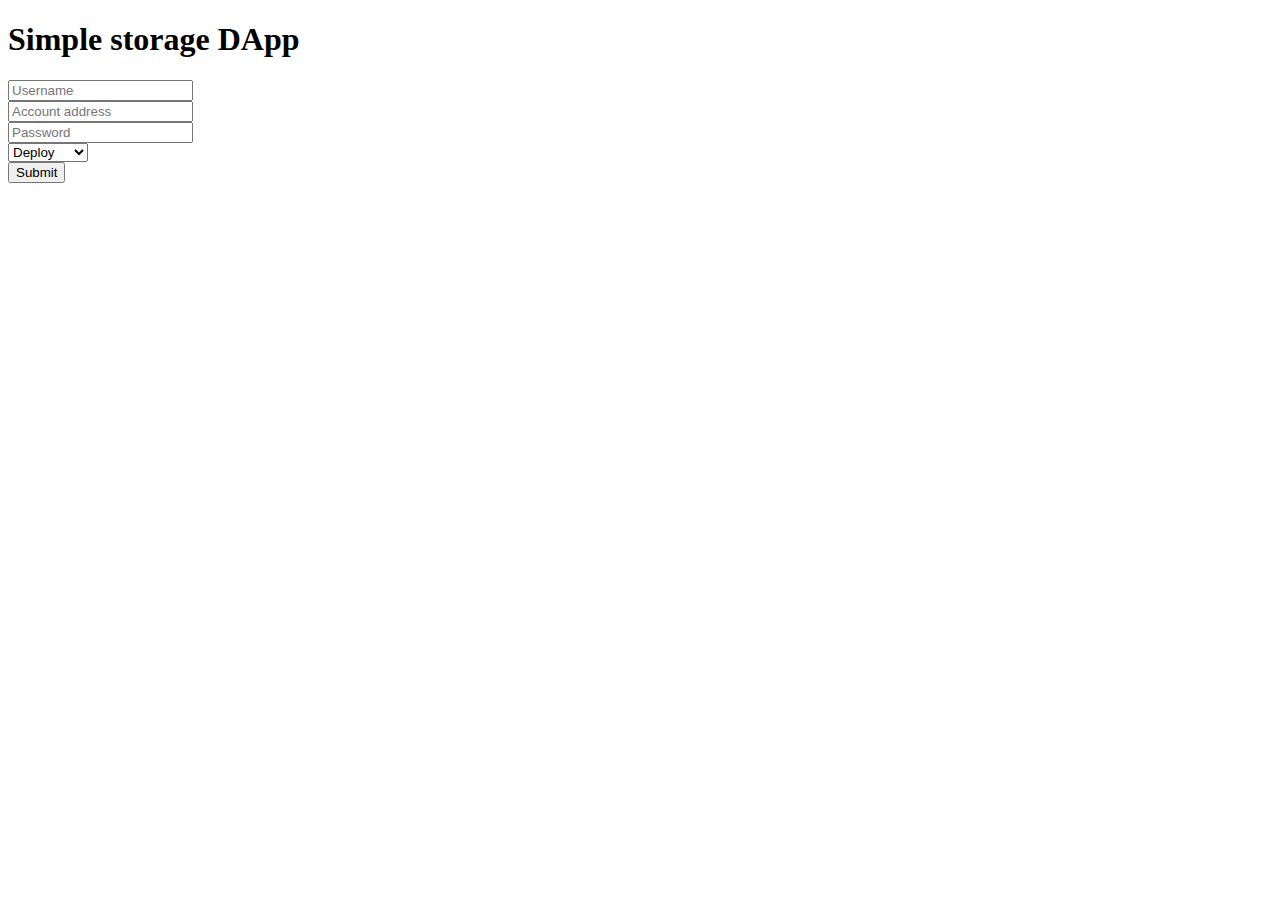
<file: example/ui/index.html>
<!doctype html>
<html lang='en'>
<head>
    <meta charset='utf-8'>
    <title>jQuery.post demo</title>
    <script src='https://code.jquery.com/jquery-3.2.1.min.js'></script>
</head>
<body>

<h1>Simple storage DApp</h1>

<form action='#' id='dapp-form'>
  <!--STRATO blockchain username-->
  <input type='text' name='username' placeholder='Username' id='username' required>
  <br/>
  <!--STRATO blockchain user address-->
  <input type='text' name='user-address' placeholder='Account address' id='user-address' required>
  <br/>
  <!--STRATO blockchain user password-->
  <input type='text' name='password' placeholder='Password' id='password' required>
  <br/>
  <!--Type of operation: deploy the contract, set contract's value, get contract's value-->
  <select form='dapp-form' id='submit-type'>
    <option value='deploy' selected>Deploy</option>
    <option value='set'>Set value</option>
    <option value='get'>Get value</option>
  </select>
  <!--Contract address to interact with (only visible for Set/Get operations)-->
  <input type='text' name='contractAddress' placeholder='Contract address' id='contract-address' style='display: none'>
  <!--Value to set to the contract (only visible for Set operation)-->
  <input type='number' name='setValue' placeholder='New value' id='set-value' style='display: none'>
  <br/>
  <input type='submit' value='Submit'>
</form>

<!--Wrapper for response messages-->
<div id='result-wrapper'></div>

<script>

  // Show/hide fields depending on the operation type
  $('#submit-type').change(function() {
    var submitType = $(this).val();
    switch(submitType) {
      case 'deploy':
        $('#contract-address, #set-value').hide().prop('required', false);
        break;
      case 'set':
        $('#contract-address, #set-value').show().prop('required', true);
        break;
      case 'get':
        $('#contract-address').show().prop('required', true);
        $('#set-value').hide().prop('required', false);
        break;
    }
  });

  // On form submit
  $('#dapp-form').submit(function (event) {
    // Stop the default form submit flow
    event.preventDefault();

    var resultWrapper = $('#result-wrapper');

    resultWrapper.text('Processing submit...');

    // Get values from the form:
    var $form = $(this);
    var username = $form.find('#username').val();
    var userAddress = $form.find('#user-address').val();
    var password = $form.find('#password').val();

    var submitType = $('#submit-type').val();
    //The urls to bloc API's upload-contract and call-contract-method endpoints
    var uploadContractUrl = 'http://' + window.location.hostname + '/bloc/v2.2/users/' + username + '/' + userAddress + '/contract?resolve';
    var callContractMethodUrl = 'http://' + window.location.hostname + '/bloc/v2.2/users/' + username + '/' + userAddress + '/contract/SimpleStorage/' + $('#contract-address').val() + '/call?resolve';

    switch(submitType) {

      case 'deploy':
        $.get('../contracts/SimpleStorage.sol')
          .done(function (contractContent) {

            var uploadContractBody = {
              password: password,
              contract: 'SimpleStorage',
              src: contractContent
            };

            $.post({
              url: uploadContractUrl,
              data: JSON.stringify(uploadContractBody),
              contentType: 'application/json',
              dataType: 'json'
            })
              .done(function (response) {
                // Fill-in the contract-address field and show it
                $('#contract-address').val(response['txResult']['contractsCreated']).show();
                resultWrapper.text('Contract deployed successfully for the user');
              })
              .fail(function(error) {
                resultWrapper.text('Error: wrong user credentials provided or Bloc API is not reachable');
              })
          })
          .fail(function(error) {
            resultWrapper.text('Error: contract file not found');
          });
        break;

      case 'set':

        var value = $form.find('#set-value').val();

        var callSetBody = {
          "args": {x: value},
          "method": "set",
          "password": password
        };

        $.post({
          url: callContractMethodUrl,
          data: JSON.stringify(callSetBody),
          contentType: 'application/json',
          dataType: 'json'
        })
          .done(function (response) {
            resultWrapper.text('The value has been set');
          })
          .fail(function(error) {
            resultWrapper.text('Error: wrong user credentials provided or Bloc API is not reachable');
          });
        break;

      case 'get':
        var callSetBody = {
          "args": {},
          "method": "get",
          "password": password
        };

        $.post({
          url: callContractMethodUrl,
          data: JSON.stringify(callSetBody),
          contentType: 'application/json',
          dataType: 'json'
        })
          .done(function (response) {
            resultWrapper.text('The value in storage is: ' + response.data.contents[0]);
          })
          .fail(function(error) {
            resultWrapper.text('Error: wrong user credentials provided or Bloc API is not reachable');
          });
        break;
    }
  });
</script>

</body>
</html>
</file>
